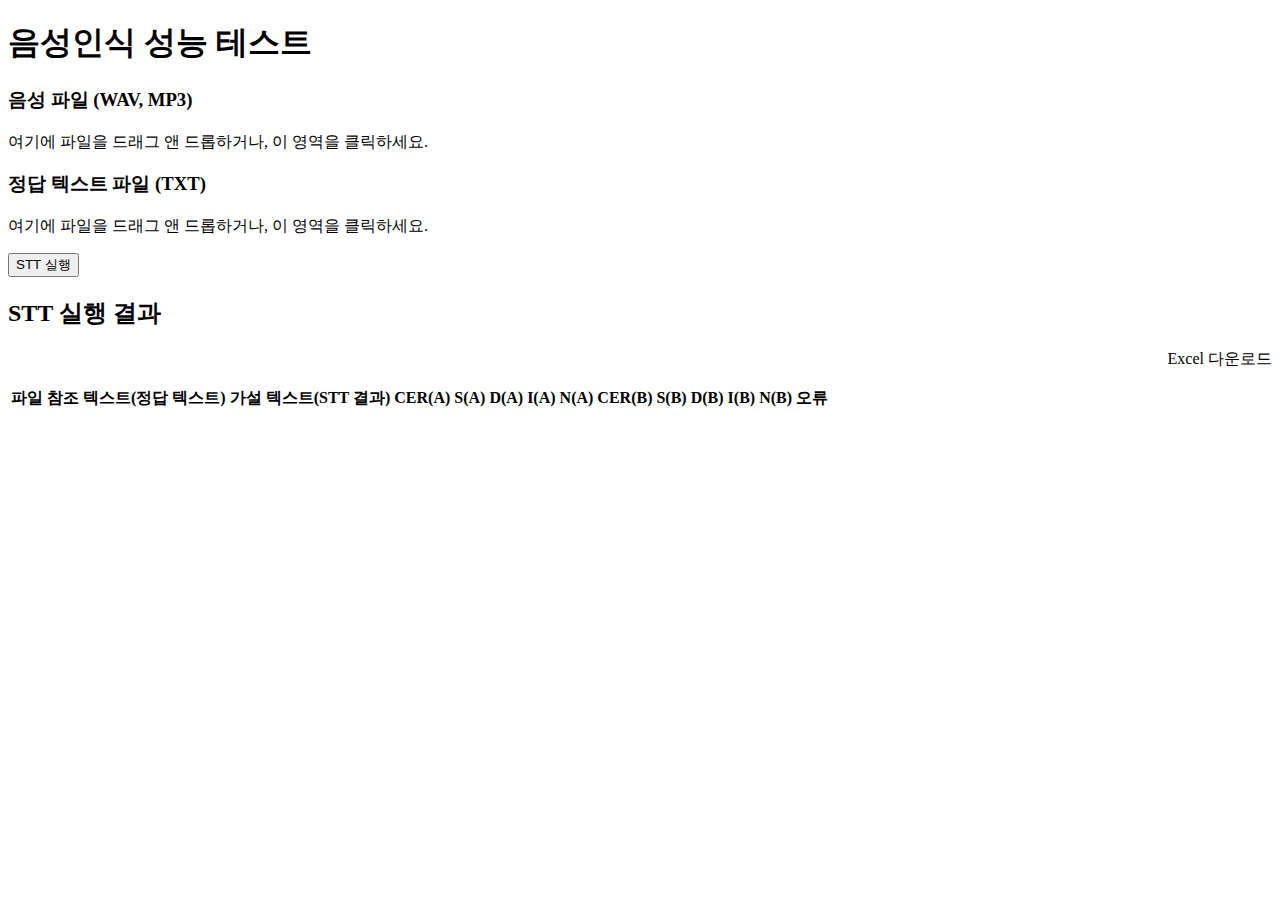
<file: web-simple/STT-performance-test/Source/src/main/resources/templates/upload.html>
<!DOCTYPE html>
<html lang="ko" xmlns:th="http://www.thymeleaf.org">
<head>
    <meta charset="UTF-8">
    <title>음성인식 성능 테스트</title>
    <link rel="stylesheet" th:href="@{/css/upload.css}">
    <link rel="stylesheet" th:href="@{/css/toast.css}">
</head>
<body>
    <div class="container">
        <h1>음성인식 성능 테스트</h1>

        <form id="uploadForm" method="POST" action="/upload" enctype="multipart/form-data">
            <!-- Hidden file inputs for form submission -->
            <input type="file" id="wavFiles" name="files" multiple accept=".wav,.mp3" style="display: none;">
            <input type="file" id="txtFiles" name="files" multiple accept=".txt" style="display: none;">

            <div class="drop-zone-container">
                <div class="drop-zone-wrapper">
                    <h3 class="upload-title">음성 파일 (WAV, MP3)</h3>
                    <div id="wav-drop-zone" class="drop-zone">
                        <p>여기에 파일을 드래그 앤 드롭하거나, 이 영역을 클릭하세요.</p>
                    </div>
                    <ul id="wav-file-list" class="file-list">
                        <!-- WAV files will be listed here -->
                    </ul>
                </div>

                <div class="drop-zone-wrapper">
                    <h3 class="upload-title">정답 텍스트 파일 (TXT)</h3>
                    <div id="txt-drop-zone" class="drop-zone">
                        <p>여기에 파일을 드래그 앤 드롭하거나, 이 영역을 클릭하세요.</p>
                    </div>
                    <ul id="txt-file-list" class="file-list">
                        <!-- TXT files will be listed here -->
                    </ul>
                </div>
            </div>

            <button type="submit">STT 실행</button>
        </form>

        <div th:if="${cerResults}" class="cer-results-section">
            <h2>STT 실행 결과</h2>
            <div class="download-section" style="text-align: right; margin-bottom: 15px;">
                <a th:href="@{/download}" class="button">Excel 다운로드</a>
            </div>
            <table class="cer-table">
                <thead>
                    <tr>
                        <th>파일</th>
                        <th>참조 텍스트(정답 텍스트)</th>
                        <th>가설 텍스트(STT 결과)</th>
                        <th>CER(A)</th>
                        <th>S(A)</th>
                        <th>D(A)</th>
                        <th>I(A)</th>
                        <th>N(A)</th>
                        <th>CER(B)</th>
                        <th>S(B)</th>
                        <th>D(B)</th>
                        <th>I(B)</th>
                        <th>N(B)</th>
                        <th>오류</th>
                    </tr>
                </thead>
                <tbody>
                    <tr th:each="result : ${cerResults}">
                        <td th:text="${result.originalFileName}"></td>
                        <td th:text="${result.referenceText}"></td>
                        <td th:text="${result.hypothesisText}"></td>
                        <td th:text="${#numbers.formatDecimal(result.cerModeA, 1, 4)}"></td>
                        <td th:text="${result.substitutionsModeA}"></td>
                        <td th:text="${result.deletionsModeA}"></td>
                        <td th:text="${result.insertionsModeA}"></td>
                        <td th:text="${result.referenceLengthModeA}"></td>
                        <td th:text="${#numbers.formatDecimal(result.cerModeB, 1, 4)}"></td>
                        <td th:text="${result.substitutionsModeB}"></td>
                        <td th:text="${result.deletionsModeB}"></td>
                        <td th:text="${result.insertionsModeB}"></td>
                        <td th:text="${result.referenceLengthModeB}"></td>
                        <td th:text="${result.errorMessage}"></td>
                    </tr>
                </tbody>
            </table>
        </div>
    </div>
    <script th:src="@{/js/toast.js}"></script>
    <script th:src="@{/js/upload.js}"></script>

    <!-- Toast Notification Container -->
    <div id="toast-container"></div>

    <script th:inline="javascript">
        /*<![CDATA[*/
        const message = /*[[${message}]]*/ null;
        if (message) {
            // This function will be defined in upload.js
            showToast(message, message.includes('성공') ? 'success' : 'error');
        }
        /*]]>*/
    </script>
</body>
</html>
</file>
